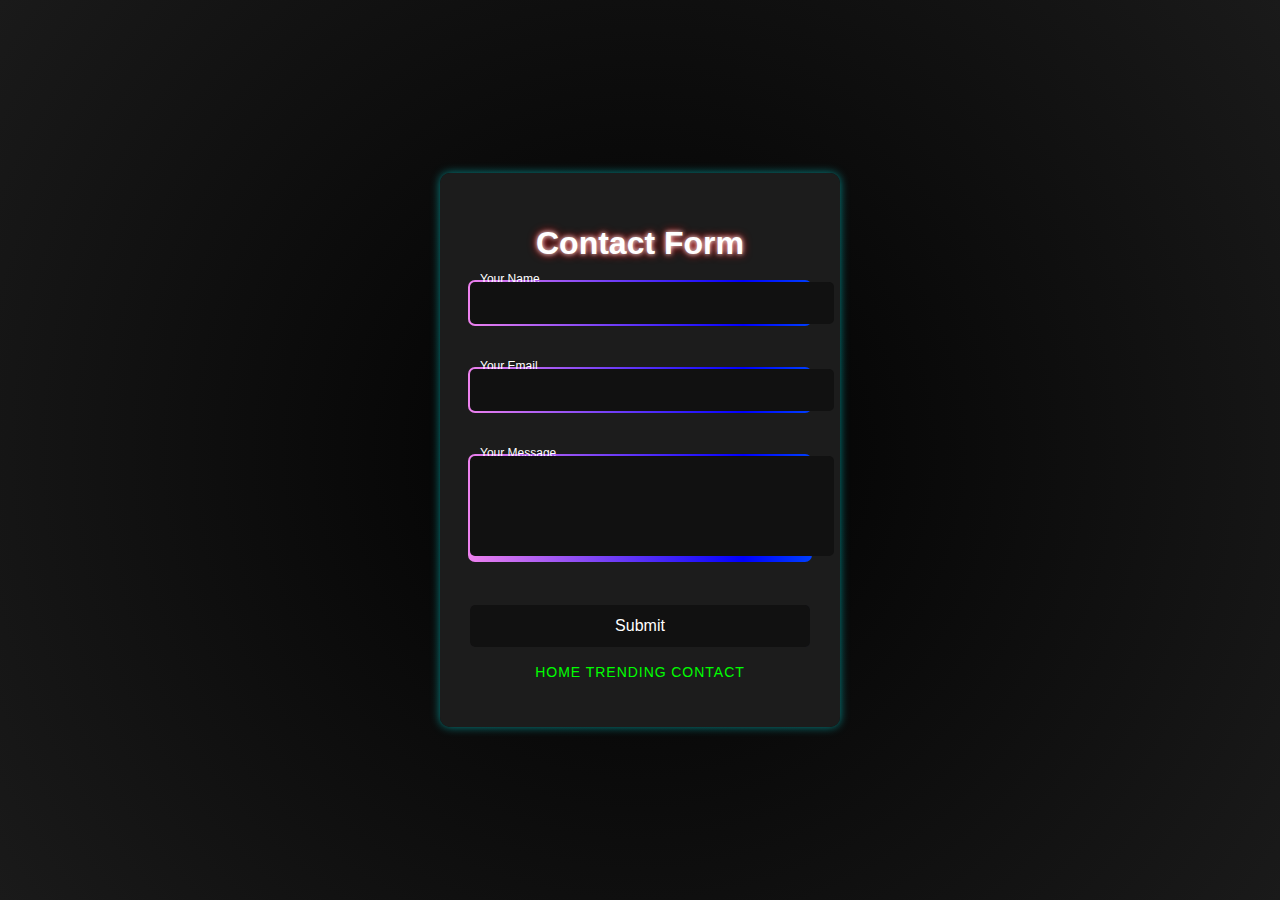
<file: Contact.html>
<!DOCTYPE html>
<html lang="en">

<head>
    <meta charset="UTF-8">
    <meta name="viewport" content="width=device-width, initial-scale=1.0">
    <title>Contact Form</title>
    <link rel="stylesheet" href="Form.css">
</head>

<body>
    <div class="form-container">
        <h1>Contact Form</h1>
        <form id="rgbForm">
            <div class="input-field">
                <input type="text" id="name" name="name" required>
                <label for="name">Your Name</label>
            </div>
            <div class="input-field">
                <input type="email" id="email" name="email" required>
                <label for="email">Your Email</label>
            </div>
            <div class="input-field">
                <textarea id="message" name="message" rows="4" required></textarea>
                <label for="message">Your Message</label>
            </div>
            <button type="submit">Submit</button>
        </form>
        <p id="statusMessage"></p>

        <!-- Futuristic Hyperlink Section -->
        <p class="hyperlink-section">
            <a href="Index.html" target="_blank">Home</a>
            <a href="Trend.html" target="_blank">Trending</a>
            <a href="Contact.html" target="_blank">Contact</a>
        </p>
    </div>
    <script src="Form.js"></script>
</body>

</html>
</file>
<file: Form.css>
/* styles.css */
body {
    font-family: 'Arial', sans-serif;
    background: radial-gradient(circle at center, #000, #1a1a1a);
    color: #fff;
    margin: 0;
    height: 100vh;
    display: flex;
    justify-content: center;
    align-items: center;
}

.form-container {
    background: rgba(30, 30, 30, 0.95);
    padding: 30px;
    border-radius: 10px;
    text-align: center;
    width: 90%;
    max-width: 400px;
    box-sizing: border-box;
    box-shadow: 0 0 10px rgba(0, 255, 255, 0.5);
}

h1 {
    margin-bottom: 20px;
    color: #fff;
    text-shadow: 0 0 5px #fff, 0 0 10px #ff0000;
}

.input-field {
    position: relative;
    margin-bottom: 25px;
    box-sizing: border-box;
}

.input-field input,
.input-field textarea {
    width: 100%;
    padding: 12px;
    font-size: 16px;
    border: none;
    outline: none;
    color: #fff;
    background: #111;
    border-radius: 5px;
    position: relative;
    z-index: 1;
}

.input-field input:focus,
.input-field textarea:focus {
    outline: none;
}

.input-field label {
    position: absolute;
    top: 10px;
    left: 10px;
    font-size: 14px;
    color: #aaa;
    transition: 0.3s;
    pointer-events: none;
}

.input-field input:focus~label,
.input-field textarea:focus~label,
.input-field input:not(:placeholder-shown)~label,
.input-field textarea:not(:placeholder-shown)~label {
    top: -10px;
    left: 10px;
    font-size: 12px;
    color: #fff;
}

.input-field:before {
    content: '';
    position: absolute;
    top: -2px;
    left: -2px;
    right: -2px;
    bottom: -2px;
    background: linear-gradient(270deg, red, yellow, green, cyan, blue, violet);
    background-size: 400% 400%;
    animation: rgb-border 3s infinite;
    border-radius: 7px;
    z-index: 0;
}

.input-field input,
.input-field textarea {
    position: relative;
    z-index: 1;
}

button {
    background: #111;
    color: #fff;
    border: none;
    border-radius: 5px;
    padding: 12px 20px;
    font-size: 16px;
    cursor: pointer;
    position: relative;
    overflow: hidden;
    transition: 0.3s;
}

button:before {
    content: '';
    position: absolute;
    top: -2px;
    left: -2px;
    right: -2px;
    bottom: -2px;
    background: linear-gradient(270deg, red, yellow, green, cyan, blue, violet);
    background-size: 400% 400%;
    animation: rgb-border 3s infinite;
    border-radius: 5px;
    z-index: -1;
}

button:hover {
    color: #00ff00;
}

@keyframes rgb-border {
    0% {
        background-position: 0% 50%;
    }

    50% {
        background-position: 100% 50%;
    }

    100% {
        background-position: 0% 50%;
    }
}

/* Additional fix for spacing */
textarea {
    resize: none;
    /* Prevent textarea resizing for consistency */
}

form {
    display: flex;
    flex-direction: column;
    gap: 20px;
    /* Ensure even spacing between input fields */
}

/* Futuristic Hyperlink Styling */
.hyperlink-section {
    margin-top: 15px;
}

.hyperlink-section a {
    color: #00ff00;
    text-decoration: none;
    font-size: 14px;
    position: relative;
    display: inline-block;
    text-transform: uppercase;
    letter-spacing: 1px;
    transition: 0.3s ease-in-out;
}

.hyperlink-section a:before {
    content: '';
    position: absolute;
    left: 0;
    bottom: -3px;
    width: 100%;
    height: 2px;
    background: #00ff00;
    transform: scaleX(0);
    transition: transform 0.3s ease-in-out;
    transform-origin: bottom right;
}

.hyperlink-section a:hover {
    color: #ff00ff;
    letter-spacing: 3px;
}

.hyperlink-section a:hover:before {
    transform: scaleX(1);
    transform-origin: bottom left;
}
</file>
